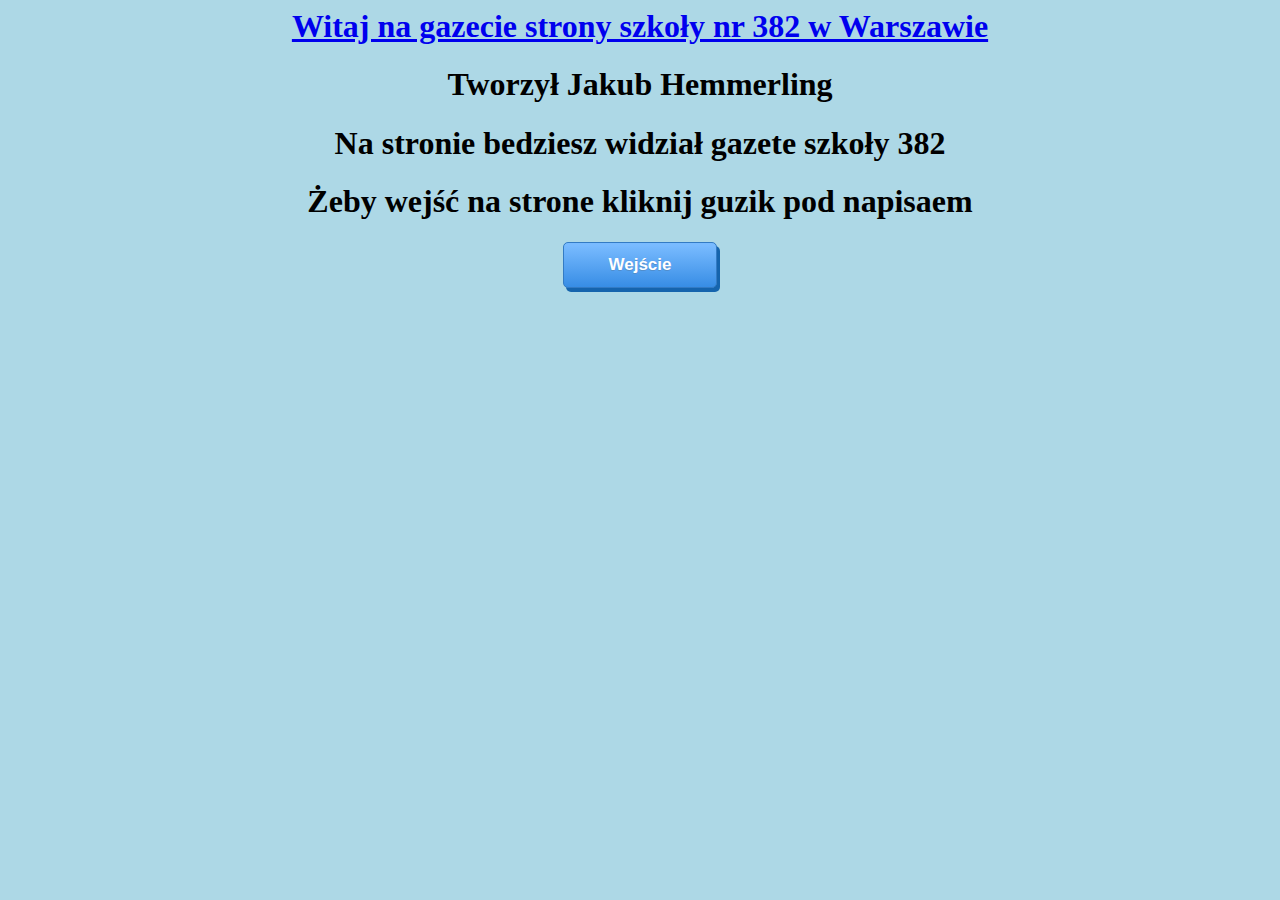
<file: index.html>
<html>
    <head>
        <link rel="stylesheet" href="style.css">
    </head>
    <body>
        <div class="top">
            <center><a href="https://www.sp382.warszawa.pl/"><h1>Witaj na gazecie strony szkoły nr 382 w Warszawie</h1></a></center>
            <center><h1>Tworzył Jakub Hemmerling</h1></center>
        </div>
        <div>
            <center><a><h1>Na stronie bedziesz widział gazete szkoły 382</h1></a></center>
            <center><a><h1>Żeby wejść na strone kliknij guzik pod napisaem</h1></a></center>
            <center><a href="gazeta.html" class="guzik">Wejście</a></center>
        </div>
    </body>
</html>
</file>
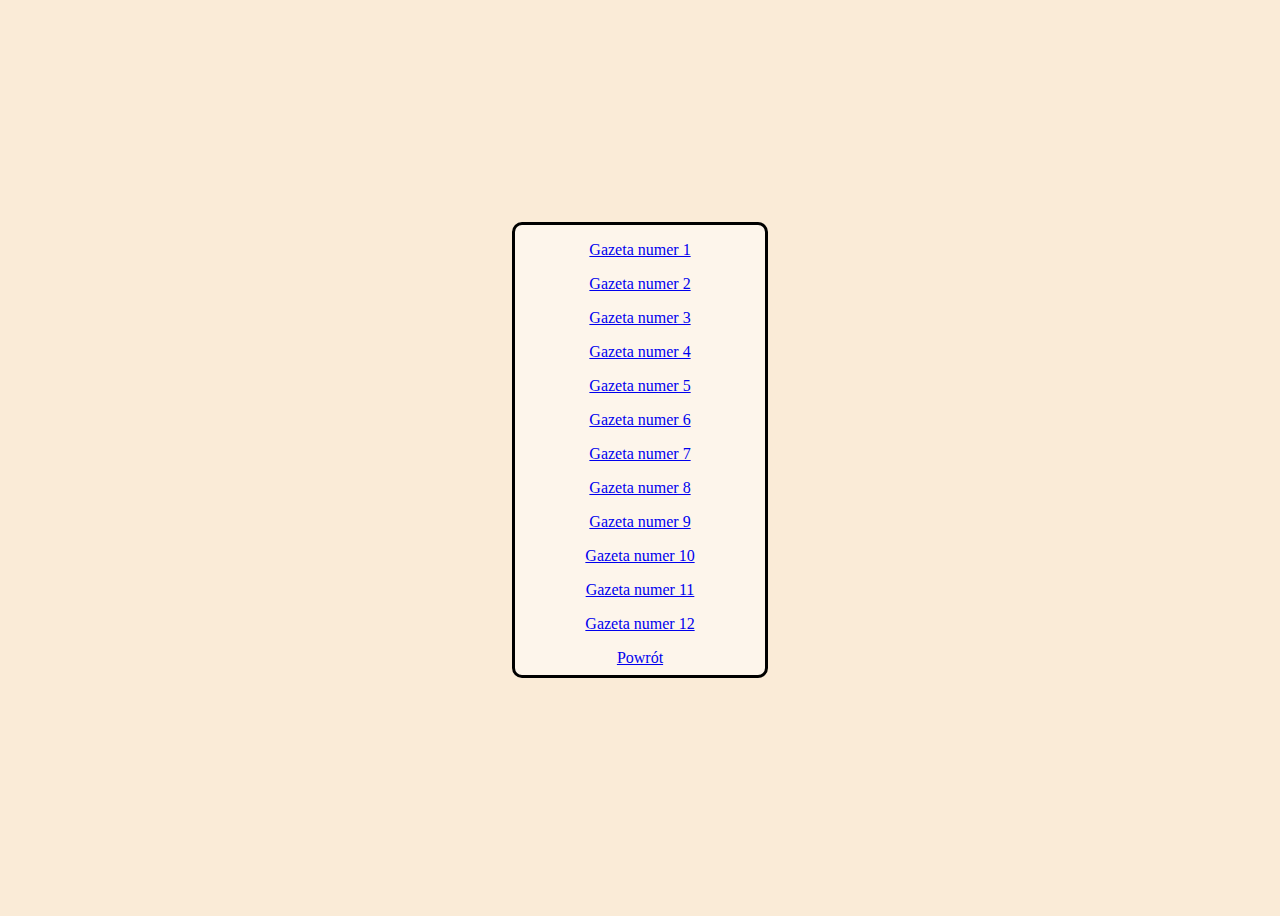
<file: gazeta.html>
<html>
<head>
    <meta charset='utf-8'>
    <title>Strona</title>
    <link rel='stylesheet' type='text/css' media='screen' href='menu.css'>
</head>
<body>
<div class="kratka">
<center>
<p><a href="gazeta1.html">Gazeta numer 1</a></p>
<p><a href="gazeta2.html">Gazeta numer 2</a></p>
<p><a href="gazeta3.html">Gazeta numer 3</a></p>
<p><a href="gazeta4.html">Gazeta numer 4</a></p>
<p><a href="gazeta5.html">Gazeta numer 5</a></p>
<p><a href="gazeta6.html">Gazeta numer 6</a></p>
<p><a href="gazeta7.html">Gazeta numer 7</a></p>
<p><a href="gazeta8.html">Gazeta numer 8</a></p>
<p><a href="gazeta9.html">Gazeta numer 9</a></p>
<p><a href="gazeta10.html">Gazeta numer 10</a></p>
<p><a href="gazeta11.html">Gazeta numer 11</a></p>
<p><a href="gazeta12.html">Gazeta numer 12</a></p>
<p><a href="index.html">Powrót</a></p>
</center>
</div>
</body>
</html>
</file>
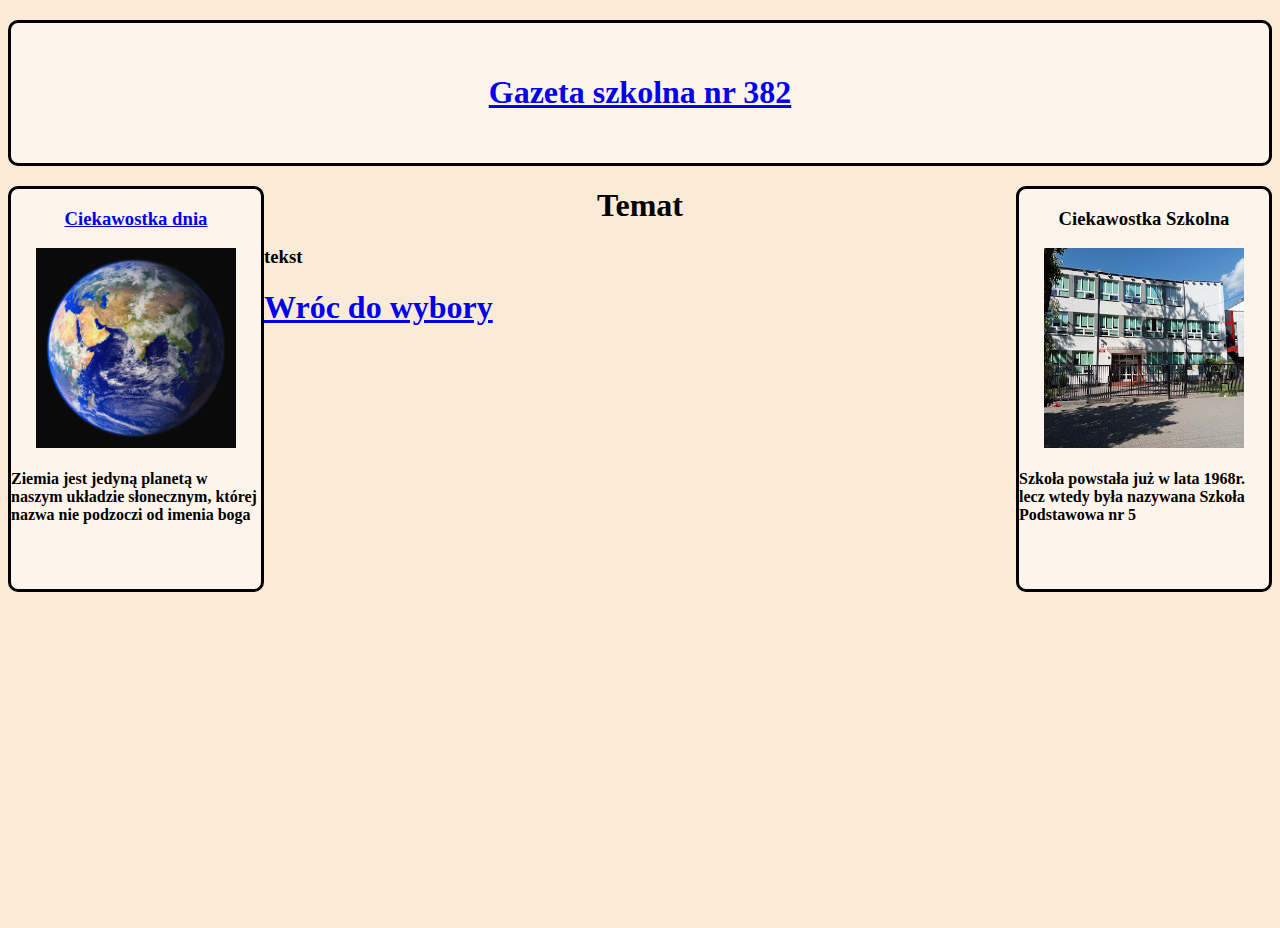
<file: gazeta1.html>
<html>
<head>
    <meta charset='utf-8'>
    <title>Strona</title>
    <link rel='stylesheet' type='text/css' media='screen' href="gazeta.css">
</head>
<body>
    <div class="top">
        <center>
            <a href="https://youtu.be/dQw4w9WgXcQ">
                <h1> 
                    Gazeta szkolna nr 382
                </h1>
            </a>
        </center>
    </div>
    <div class="ciew">
        <center>
            <a href="https://portal.librus.pl/rodzina">
                <h3>
                    Ciekawostka dnia
                </h3>
            </a>
        </center>
        <center>
            <img src="ziemia.jpeg" width="200px" height="200px">
        </center>
        <h4>
            Ziemia jest jedyną planetą w naszym układzie słonecznym, której nazwa nie podzoczi od imenia boga
        </h4>
    </div>
    <div class="ciewsz">
        <center>
            <h3>
                Ciekawostka Szkolna
            </h3>
        </center>
        <center>
            <img src="szk.jpg" width="200px" height="200px">
        </center>
        <h4>
            Szkoła powstała już w lata 1968r. lecz wtedy była nazywana Szkoła Podstawowa nr 5
        </h4>
    </div>
    <div class="sro">
        <center>
            <h1>
                Temat
            </h1>
        </center>
        <h3>
            tekst
        </h3>
    </div>
    <div>
        <a href="https://szkola382nrwarsawa.github.io/gazeta/gazeta.html"><h1>Wróc do wybory</h1></a>
    </div>
</body>
</html>
</file>
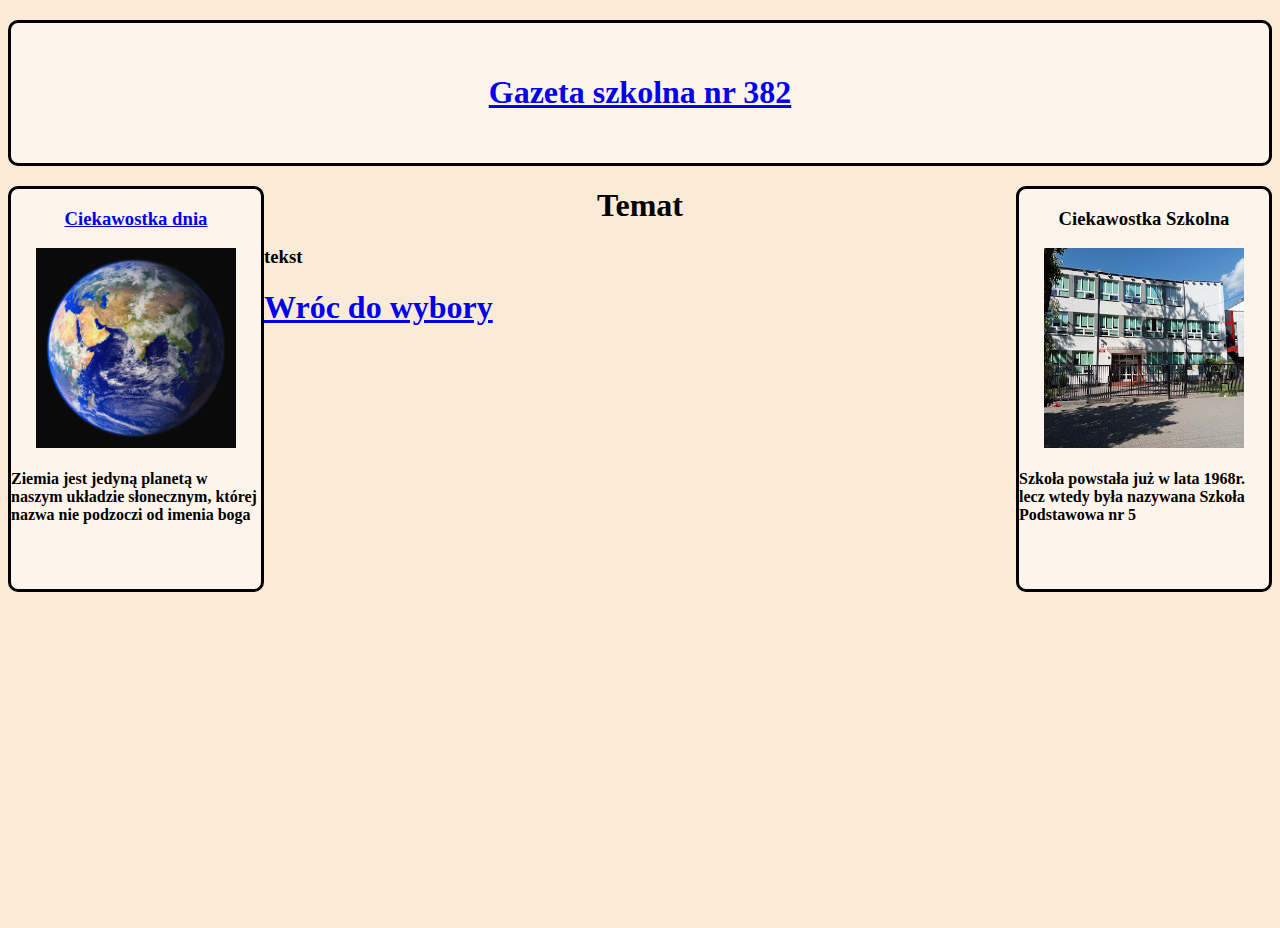
<file: gazeta10.html>
<html>
<head>
    <meta charset='utf-8'>
    <title>Strona</title>
    <link rel='stylesheet' type='text/css' media='screen' href="gazeta.css">
</head>
<body>
    <div class="top">
        <a href="https://youtu.be/dQw4w9WgXcQ">
            <h1> 
                Gazeta szkolna nr 382
            </h1>
        </a>
    </div>
    <div class="ciew">
        <center>
            <a href="https://portal.librus.pl/rodzina">
                <h3>
                    Ciekawostka dnia
                </h3>
            </a>
        </center>
        <center>
            <img src="ziemia.jpeg" width="200px" height="200px">
        </center>
        <h4>
            Ziemia jest jedyną planetą w naszym układzie słonecznym, której nazwa nie podzoczi od imenia boga
        </h4>
    </div>
    <div class="ciewsz">
        <center>
            <h3>
                Ciekawostka Szkolna
            </h3>
        </center>
        <center>
            <img src="szk.jpg" width="200px" height="200px">
        </center>
        <h4>
            Szkoła powstała już w lata 1968r. lecz wtedy była nazywana Szkoła Podstawowa nr 5
        </h4>
    </div>
    <div class="sro">
        <center>
            <h1>
                Temat
            </h1>
        </center>
        <h3>
            tekst
        </h3>
    </div>
    <div>
        <a href="https://szkola382nrwarsawa.github.io/gazeta/gazeta.html"><h1>Wróc do wybory</h1></a>
    </div>
</body>
</html>
</file>
<file: style.css>
body {
    background-color: lightblue;
}

.guzik {
    box-shadow: 3px 4px 0px 0px #1564ad;
    background:linear-gradient(to bottom, #79bbff 5%, #378de5 100%);
    background-color:#79bbff;
    border-radius:5px;
    border:1px solid #337bc4;
    display:inline-block;
    cursor:pointer;
    color:#ffffff;
    font-family:Arial;
    font-size:17px;
    font-weight:bold;
    padding:12px 44px;
    text-decoration:none;
    text-shadow:0px 1px 0px #528ecc;
}
.guzik:hover {
    background:linear-gradient(to bottom, #378de5 5%, #79bbff 100%);
    background-color:#378de5;
}
.guzik:active {
    position:relative;
    top:1px;
}
</file>
<file: menu.css>
body
{
    min-height: 100vh;
    background-color: antiquewhite;
}

.kratka{
    margin: 0;
    position: absolute;
    top: 50%;
    left: 50%;
    margin-right: -50%;
    transform: translate(-50%, -50%);
    float: left;
    background-color: rgba(255, 255, 255, 0.5);
    border: 3px solid black;
    width: 250px;
    height: 450px;
    border-radius: 10px;
    text-align: left;
}
</file>
<file: gazeta.css>
body
{
    min-height: 100vh;
    background-color: antiquewhite;
}

.top{
    background-color: rgba(255, 255, 255, 0.5);
    border: 3px solid black;
    border-radius: 10px;
    padding: 30px;
    margin: 20px 0px;
    text-align: center;
}

.ciew{
    float: left;
    background-color: rgba(255, 255, 255, 0.5);
    border: 3px solid black;
    width: 250px;
    height: 400px;
    border-radius: 10px;
    text-align: left;
}

.ciewsz{
    float: right;
    background-color: rgba(255, 255, 255, 0.5);
    border: 3px solid black;
    width: 250px;
    height: 400px;
    border-radius: 10px;
    text-align: left;
}

@media (max-width: 640) {
.sro {
    margin:0 auto;
    background-color: rgba(255, 255, 255, 0.5);
    border: 3px solid black;
    width: 640px;
    height: 400px;
    border-radius: 10px;
    text-align: left;
}
}
</file>
